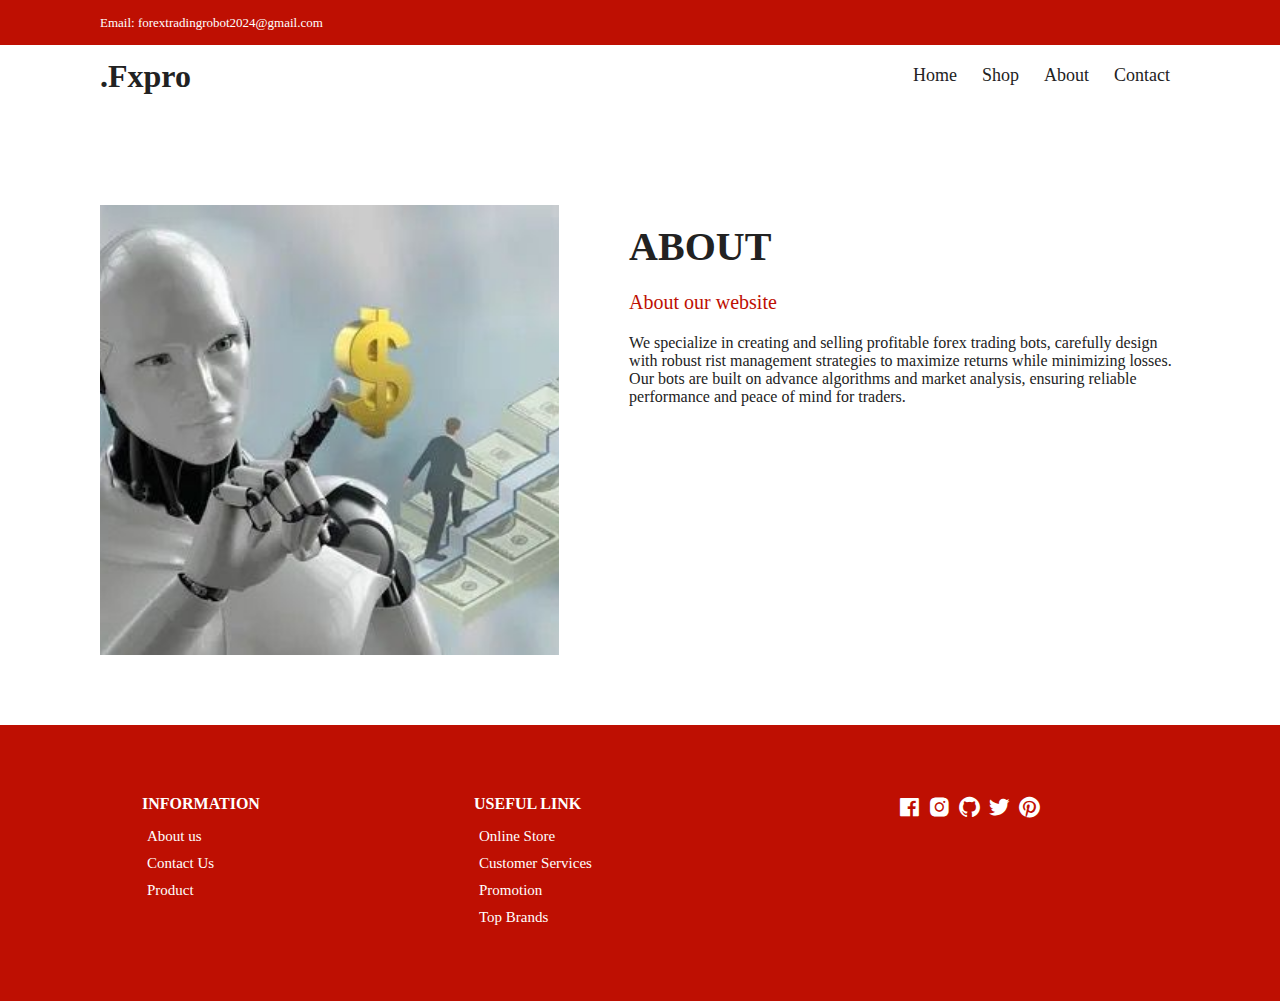
<file: About.html>
<!DOCTYPE html>
<html lang="en">
  <head>
    <meta charset="UTF-8" />
    <meta name="viewport" content="width=device-width, initial-scale=1.0" />
    <!-- Box icons -->
    <link
      rel="stylesheet"
      href="https://cdn.jsdelivr.net/npm/boxicons@latest/css/boxicons.min.css"
    />
    <!-- Custom StyleSheet -->
    <link rel="stylesheet" href="./css/styles.css" />
    <title>SPEED GOLD BOT</title>
  </head>

  <body>
    <!-- Navigation -->
    <div class="top-nav">
      <div class="container d-flex">
        <p>Email: forextradingrobot2024@gmail.com</p>
       
      </div>
    </div>
    <div class="navigation">
      <div class="nav-center container d-flex">
        <a href="index.html" class="logo"><h1>.Fxpro</h1></a>

        <ul class="nav-list d-flex">
          <li class="nav-item">
            <a href="index.html" class="nav-link">Home</a>
          </li>
          <li class="nav-item">
            <a href="product.html" class="nav-link">Shop</a>
          </li>
          <li class="nav-item">
            <a href="About.html" class="nav-link">About</a>
          </li>
          <li class="nav-item">
            <a href="contact.html" class="nav-link">Contact</a>
          </li>
        
        </ul>

        

        <div class="hamburger">
          <i class="bx bx-menu-alt-left"></i>
        </div>
      </div>
    </div>

    <!-- Product Details -->
    <section class="section product-detail">
      <div class="details container">
        <div class="left image-container">
          <div class="main">
            <img src="./images/you7.JPG" id="zoom" alt="" />
          </div>
        </div>
        <div class="right">
          <span></span>
          <h1>ABOUT</h1>
          <div class="price">About our website</div>
          
            
          
          
          
          <p>
            We specialize in creating and selling profitable forex trading bots, carefully design with robust
            rist management strategies to maximize returns while minimizing losses. Our bots are built on advance algorithms 
            and market analysis, ensuring reliable performance and peace of mind for traders.
          </p>
        </div>
      </div>
    </section>

         
          
        
    <!-- Footer -->
    <footer class="footer">
      <div class="row">
        <div class="col d-flex">
          <h4>INFORMATION</h4>
          <a href="About.html">About us</a>
          <a href="contact.html">Contact Us</a>
         
          <a href="product.html">Product</a>
        </div>
        <div class="col d-flex">
          <h4>USEFUL LINK</h4>
          <a href="index.html">Online Store</a>
          <a href="contact.html">Customer Services</a>
          <a href="product.html">Promotion</a>
          <a href="product.html">Top Brands</a>
        </div>
        <div class="col d-flex">
          <span><i class="bx bxl-facebook-square"></i></span>
          <span><i class="bx bxl-instagram-alt"></i></span>
          <span><i class="bx bxl-github"></i></span>
          <span><i class="bx bxl-twitter"></i></span>
          <span><i class="bx bxl-pinterest"></i></span>
        </div>
      </div>
    </footer>
    <!-- Custom Script -->
    <script src="./js/index.js"></script>
    <script
      src="https://code.jquery.com/jquery-3.4.0.min.js"
      integrity="sha384-JUMjoW8OzDJw4oFpWIB2Bu/c6768ObEthBMVSiIx4ruBIEdyNSUQAjJNFqT5pnJ6"
      crossorigin="anonymous"
    ></script>
    <script src="./js/zoomsl.min.js"></script>
    <script>
      $(function () {
        console.log("hello");
        $("#zoom").imagezoomsl({
          zoomrange: [4, 4],
        });
      });
    </script>
  </body>
</html>
</file>
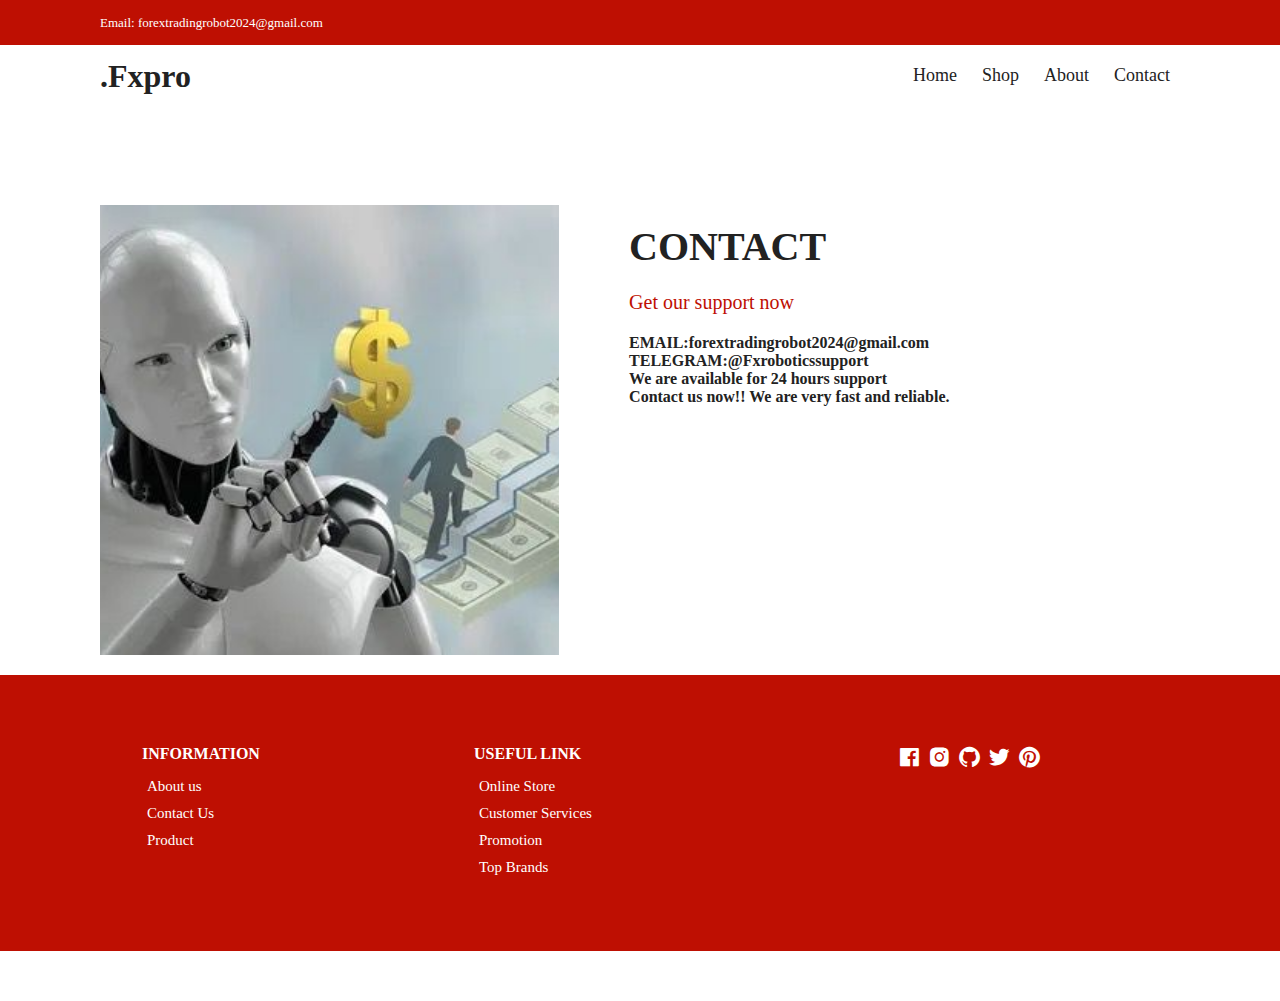
<file: contact.html>
<!DOCTYPE html>
<html lang="en">
  <head>
    <meta charset="UTF-8" />
    <meta name="viewport" content="width=device-width, initial-scale=1.0" />
    <!-- Box icons -->
    <link
      rel="stylesheet"
      href="https://cdn.jsdelivr.net/npm/boxicons@latest/css/boxicons.min.css"
    />
    <!-- Custom StyleSheet -->
    <link rel="stylesheet" href="./css/styles.css" />
    <title>SPEED GOLD BOT</title>
  </head>

  <body>
    <!-- Navigation -->
    <div class="top-nav">
      <div class="container d-flex">
        <p>Email: forextradingrobot2024@gmail.com</p>
       
      </div>
    </div>
    <div class="navigation">
      <div class="nav-center container d-flex">
        <a href="index.html" class="logo"><h1>.Fxpro</h1></a>

        <ul class="nav-list d-flex">
          <li class="nav-item">
            <a href="index.html" class="nav-link">Home</a>
          </li>
          <li class="nav-item">
            <a href="product.html" class="nav-link">Shop</a>
          </li>
          <li class="nav-item">
            <a href="About.html" class="nav-link">About</a>
          </li>
          <li class="nav-item">
            <a href="contact.html" class="nav-link">Contact</a>
          </li>
        
        </ul>

        

        <div class="hamburger">
          <i class="bx bx-menu-alt-left"></i>
        </div>
      </div>
    </div>

    <!-- Product Details -->
    <section class="section product-detail">
      <div class="details container">
        <div class="left image-container">
          <div class="main">
            <img src="./images/you7.JPG" id="zoom" alt="" />
          </div>
        </div>
        <div class="right">
          <span></span>
          <h1>CONTACT</h1>
          <div class="price">Get our support now</div>
        
          

            
          
          
          
    <h4>EMAIL:forextradingrobot2024@gmail.com</h4>
    <h4>TELEGRAM:@Fxroboticssupport</h4>
    <h4>We are available for 24 hours support</h4>
    <h4>Contact us now!! We are very fast and reliable.</h4><br>
        </div>
      </div>
    <section>

         
          
        
    <!-- Footer -->
    <footer class="footer">
      <div class="row">
        <div class="col d-flex">
          <h4>INFORMATION</h4>
          <a href="About.html">About us</a>
          <a href="contact.html">Contact Us</a>
        
          <a href="product.html">Product</a>
        </div>
        <div class="col d-flex">
          <h4>USEFUL LINK</h4>
          <a href="index.html">Online Store</a>
          <a href="contact.html">Customer Services</a>
          <a href="product.html">Promotion</a>
          <a href="index.html">Top Brands</a>
        </div>
        <div class="col d-flex">
          <span><i class="bx bxl-facebook-square"></i></span>
          <span><i class="bx bxl-instagram-alt"></i></span>
          <span><i class="bx bxl-github"></i></span>
          <span><i class="bx bxl-twitter"></i></span>
          <span><i class="bx bxl-pinterest"></i></span>
        </div>
      </div>
    </footer>
    <!-- Custom Script -->
    <script src="./js/index.js"></script>
    <script
      src="https://code.jquery.com/jquery-3.4.0.min.js"
      integrity="sha384-JUMjoW8OzDJw4oFpWIB2Bu/c6768ObEthBMVSiIx4ruBIEdyNSUQAjJNFqT5pnJ6"
      crossorigin="anonymous"
    ></script>
    <script src="./js/zoomsl.min.js"></script>
    <script>
      $(function () {
        console.log("hello");
        $("#zoom").imagezoomsl({
          zoomrange: [4, 4],
        });
      });
    </script>
  </body>
</html>
</file>
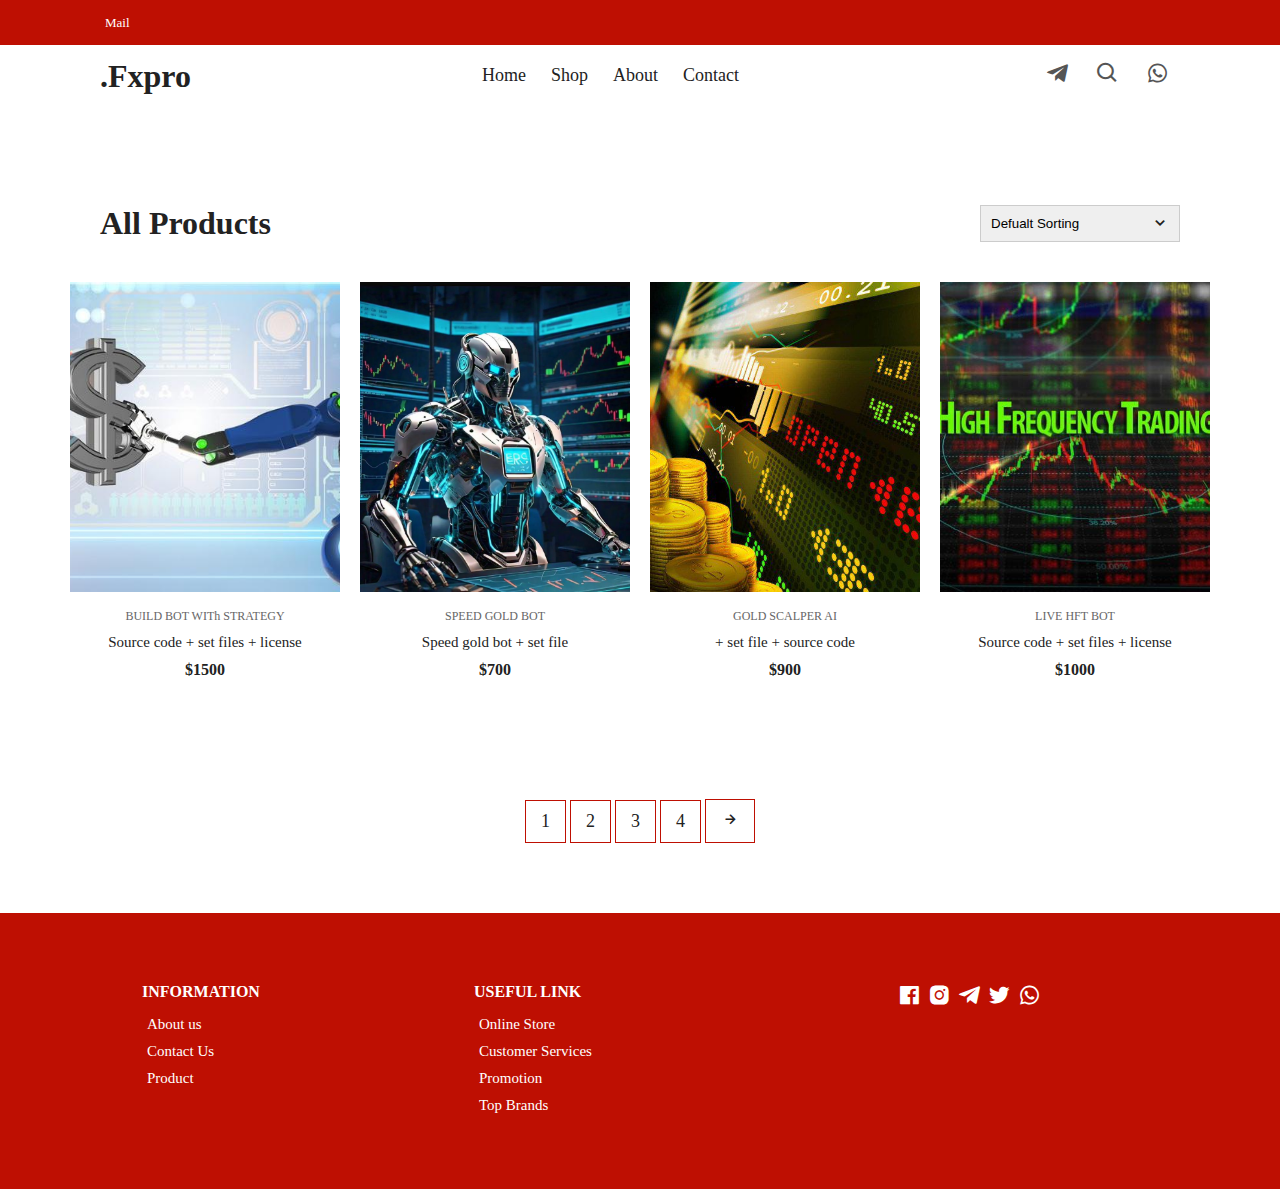
<file: product.html>
<!DOCTYPE html>
<html lang="en">
  <head>
    <meta charset="UTF-8" />
    <meta name="viewport" content="width=device-width, initial-scale=1.0" />
    <!-- Box icons -->
    <link
      rel="stylesheet"
      href="https://cdn.jsdelivr.net/npm/boxicons@latest/css/boxicons.min.css"
    />
    <!-- Custom StyleSheet -->
    <link rel="stylesheet" href="./css/styles.css" />
    <title>Shop</title>
  </head>

  <body>
    <!-- Navigation -->
    <div class="top-nav">
      <div class="container d-flex">
        
        <ul class="d-flex">
         
          <li><a href="https://forextradingrobot2024@gmail.com">Mail</a></li>
        </ul>
      </div>
    </div>
    <div class="navigation">
      <div class="nav-center container d-flex">
        <a href="index.html" class="logo"><h1>.Fxpro</h1></a>

        <ul class="nav-list d-flex">
          <li class="nav-item">
            <a href="/" class="nav-link">Home</a>
          </li>
          <li class="nav-item">
            <a href="product.html" class="nav-link">Shop</a>
          </li>
         
          <li class="nav-item">
            <a href="About.html" class="nav-link">About</a>
          </li>
          <li class="nav-item">
            <a href="contact.html" class="nav-link">Contact</a>
          </li>
          <li class="icons d-flex">
            <a href="https://t.me/fxroboticssupport" class="icon">
              <i class="bx bxl-telegram"></i>
            </a>
            <div class="icon">
              <i class="bx bx-search"></i>
            </div>
            <div class="icon">
              <i class="bx bxl-whatsapp"></i>
             
            </div>
           
              
            </a>
          </li>
        </ul>

        <div class="icons d-flex">
          <a href="https://t.me/fxroboticssupport" class="icon">
            <i class="bx bxl-telegram"></i>
          </a>
          <div class="icon">
            <i class="bx bx-search"></i>
          </div>
          <div class="icon">
            <i class="bx bxl-whatsapp"></i>
            
          </div>
          
        </div>

        <div class="hamburger">
          <i class="bx bx-menu-alt-left"></i>
        </div>
      </div>
    </div>

    <!-- All Products -->
    <section class="section all-products" id="products">
      <div class="top container">
        <h1>All Products</h1>
        <form>
          <select>
            <option value="1">Defualt Sorting</option>
            <option value="2">Sort By Price</option>
            <option value="3">Sort By Popularity</option>
            <option value="4">Sort By Sale</option>
            <option value="5">Sort By Rating</option>
          </select>
          <span><i class="bx bx-chevron-down"></i></span>
        </form>
      </div>
      <div class="product-center container">
        <div class="product-item">
          <div class="overlay">
            <a href="productDetails.html" class="product-thumb">
              <img src="./images/you2.JPG" alt="" />
            </a>
            
          </div>
          <div class="product-info">
            <span>BUILD BOT WITh STRATEGY</span>
            <a href="productDetails3.html">Source code + set files + license</a>
            <h4>$1500</h4>
          </div>
         
        </div>
        <div class="product-item">
          <div class="overlay">
            <a href="" class="product-thumb">
              <img src="./images/you3.JPG" alt="" />
            </a>
            
          </div>
          <div class="product-info">
            <span>SPEED GOLD BOT</span>
            <a href="productDetails2.html">Speed gold bot + set file</a>
            <h4>$700</h4>
          </div>
          
        </div>
        <div class="product-item">
          <div class="overlay">
            <a href="" class="product-thumb">
              <img src="./images/you4.JPG" alt="" />
            </a>
            
          </div>
          <div class="product-info">
            <span>GOLD SCALPER AI</span>
            <a href="productDetails1.html">+ set file + source code</a>
            <h4>$900</h4>
          </div>
          
        </div>
        <div class="product-item">
          <div class="overlay">
            <a href="" class="product-thumb">
              <img src="./images/you5.JPG" alt="" />
            </a>
          </div>
          <div class="product-info">
            <span>LIVE HFT BOT</span>
            <a href="productDetails.html">Source code + set files + license</a>
            <h4>$1000</h4>
          </div>
          
        </div>
        
          
        
       
          
        </div>
      </div>
    </section>
    <section class="pagination">
      <div class="container">
        <span>1</span> <span>2</span> <span>3</span> <span>4</span>
        <span><i class="bx bx-right-arrow-alt"></i></span>
      </div>
    </section>
    <!-- Footer -->
    <footer class="footer">
      <div class="row">
        <div class="col d-flex">
          <h4>INFORMATION</h4>
          <a href="About.html">About us</a>
          <a href="contact.html">Contact Us</a>
          
          <a href="product.html">Product</a>
        </div>
        <div class="col d-flex">
          <h4>USEFUL LINK</h4>
          <a href="index.html">Online Store</a>
          <a href="contact.html">Customer Services</a>
          <a href="product.html">Promotion</a>
          <a href="index.html">Top Brands</a>
        </div>
        <div class="col d-flex">
          <span><i class='bx bxl-facebook-square'></i></span>
          <span><i class='bx bxl-instagram-alt' ></i></span>
          <span><i class='bx bxl-telegram' ></i></span>
          <span><i class='bx bxl-twitter' ></i></span>
          <span><i class='bx bxl-whatsapp' ></i></span>
        </div>
      </div>
    </footer>
    <!-- Custom Script -->
    <script src="./js/index.js"></script>
  </body>
</html>
</file>
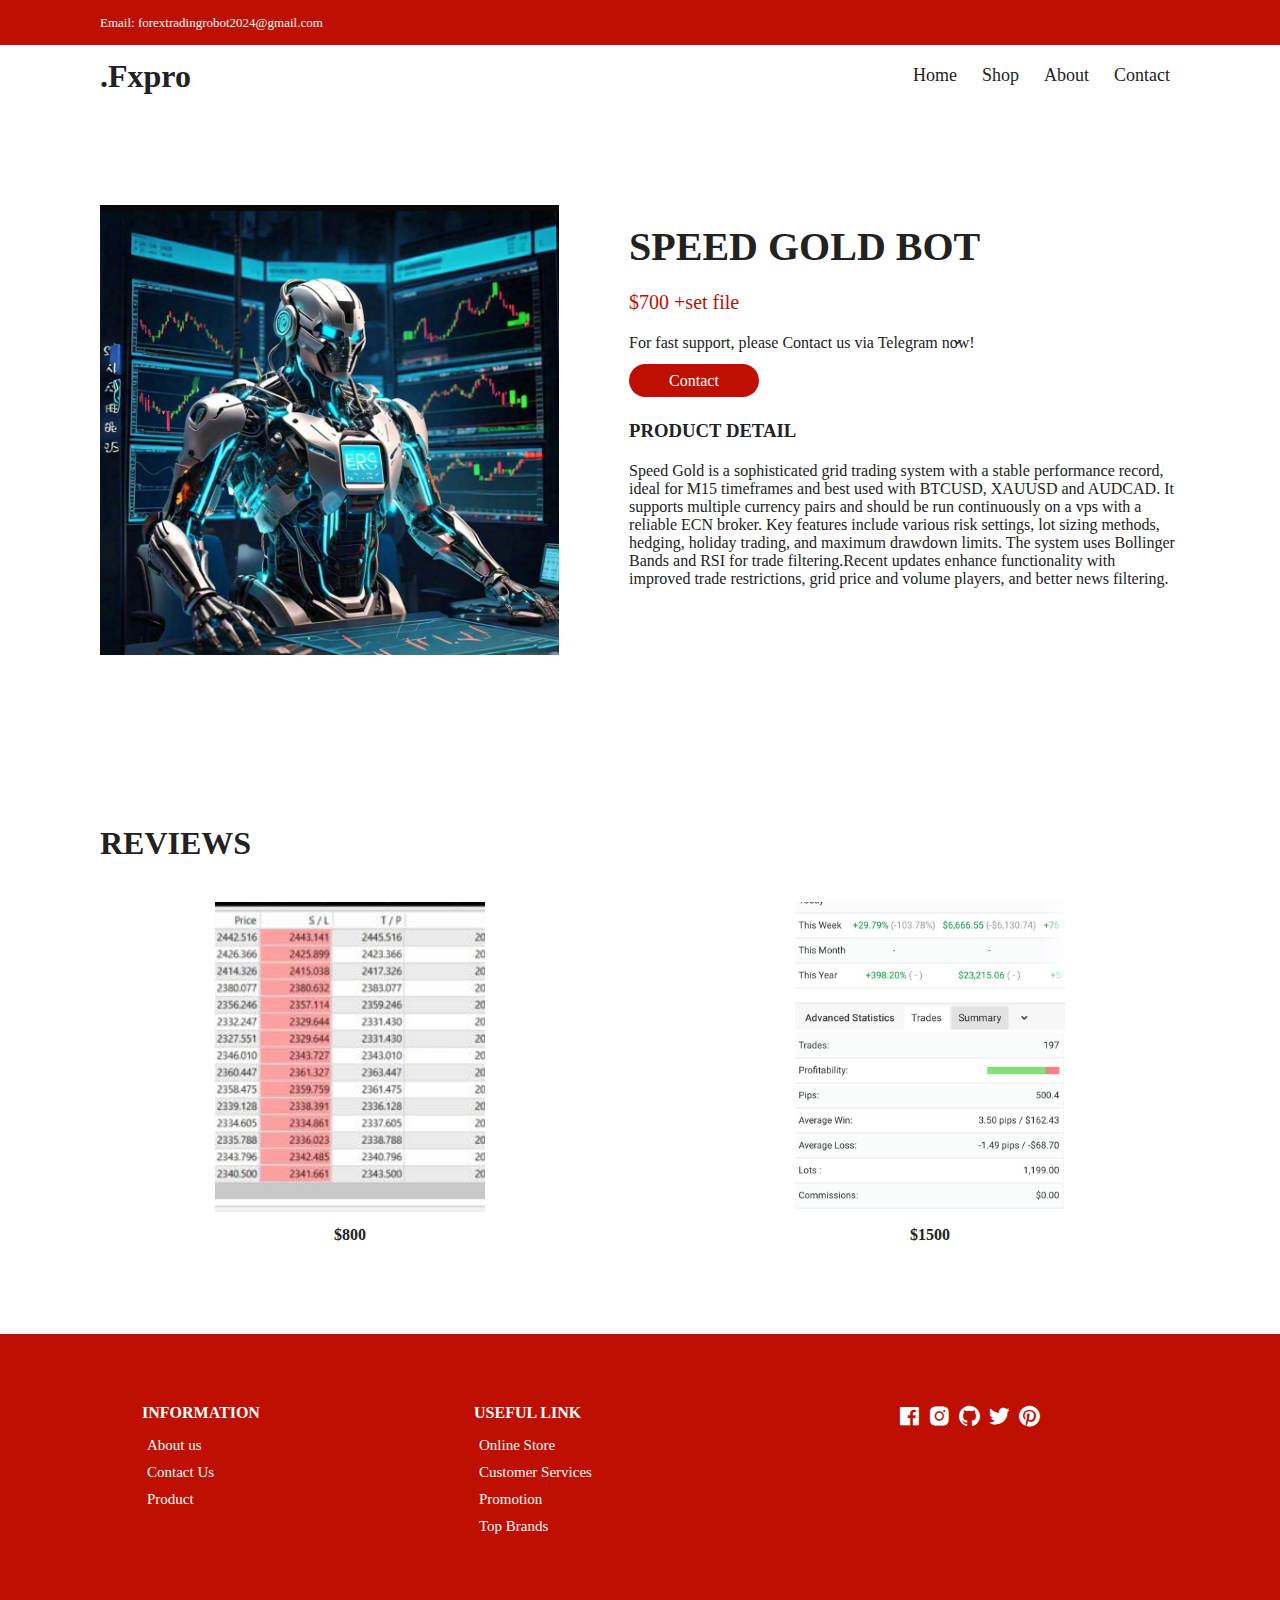
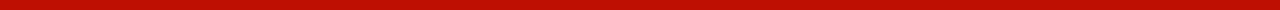
<file: productDetails.html>
<!DOCTYPE html>
<html lang="en">
  <head>
    <meta charset="UTF-8" />
    <meta name="viewport" content="width=device-width, initial-scale=1.0" />
    <!-- Box icons -->
    <link
      rel="stylesheet"
      href="https://cdn.jsdelivr.net/npm/boxicons@latest/css/boxicons.min.css"
    />
    <!-- Custom StyleSheet -->
    <link rel="stylesheet" href="./css/styles.css" />
    <title>SPEED GOLD BOT</title>
  </head>

  <body>
    <!-- Navigation -->
    <div class="top-nav">
      <div class="container d-flex">
        <p>Email: forextradingrobot2024@gmail.com</p>
       
      </div>
    </div>
    <div class="navigation">
      <div class="nav-center container d-flex">
        <a href="index.html" class="logo"><h1>.Fxpro</h1></a>

        <ul class="nav-list d-flex">
          <li class="nav-item">
            <a href="index.html" class="nav-link">Home</a>
          </li>
          <li class="nav-item">
            <a href="product.html" class="nav-link">Shop</a>
          </li>
          <li class="nav-item">
            <a href="About.html" class="nav-link">About</a>
          </li>
          <li class="nav-item">
            <a href="contact.html" class="nav-link">Contact</a>
          </li>
          
        </ul>

        

        <div class="hamburger">
          <i class="bx bx-menu-alt-left"></i>
        </div>
      </div>
    </div>

    <!-- Product Details -->
    <section class="section product-detail">
      <div class="details container">
        <div class="left image-container">
          <div class="main">
            <img src="./images/you3.JPG" id="zoom" alt="" />
          </div>
        </div>
        <div class="right">
          <span></span>
          <h1>SPEED GOLD BOT</h1>
          <div class="price">$700 +set file</div>
          <form>
            <div>
              <p> For fast support, please Contact us via Telegram now!</p>
              <span><i class="bx bx-chevron-down"></i></span>
            </div>
          </form>
          <form class="form">
            
            <a href="https://t.me/fxroboticssupport" class="addCart">Contact</a>
          </form>
          <h3>Product Detail</h3>
          <p>
            Speed Gold is a sophisticated grid trading system with a stable performance record,
            ideal for M15 timeframes and best used with BTCUSD, XAUUSD and AUDCAD. It supports multiple
            currency pairs and should be run continuously on a vps with a reliable ECN broker.
            Key features include various risk settings, lot sizing methods, hedging, holiday trading, and maximum
            drawdown limits. The system uses Bollinger Bands and RSI for trade filtering.Recent updates enhance
            functionality with improved trade restrictions, grid price and volume players, and better news filtering.
          </p>
        </div>
      </div>
    </section>

    <!-- Related -->
    <section class="section featured">
      <div class="top container">
        <h1>REVIEWS</h1>
      
      </div>
      <div class="product-center container">
        <div class="product-item">
          <div class="overlay">
            <a href="" class="product-thumb">
              <img src="./images/you11.JPG" alt="" />
            </a>
          </div>
          <div class="product-info">
             
            <h4>$800</h4>
          </div>
          
        </div>
        <div class="product-item">
          <div class="overlay">
            <a href="" class="product-thumb">
              <img src="./images/you12.JPG" alt="" />
            </a>
            
          </div>
          <div class="product-info">
          
            <h4>$1500</h4>
          </div>
         
        </div>
        
          
        </div>
        
        
          
        </div>
      </div>
    </section>
    <!-- Footer -->
    <footer class="footer">
      <div class="row">
        <div class="col d-flex">
          <h4>INFORMATION</h4>
          <a href="About.html">About us</a>
          <a href="contact.html">Contact Us</a>
          
          <a href="product.html">Product</a>
        </div>
        <div class="col d-flex">
          <h4>USEFUL LINK</h4>
          <a href="index.html">Online Store</a>
          <a href="contact.html">Customer Services</a>
          <a href="product.html">Promotion</a>
          <a href="index.html">Top Brands</a>
        </div>
        <div class="col d-flex">
          <span><i class="bx bxl-facebook-square"></i></span>
          <span><i class="bx bxl-instagram-alt"></i></span>
          <span><i class="bx bxl-github"></i></span>
          <span><i class="bx bxl-twitter"></i></span>
          <span><i class="bx bxl-pinterest"></i></span>
        </div>
      </div>
    </footer>
    <!-- Custom Script -->
    <script src="./js/index.js"></script>
    <script
      src="https://code.jquery.com/jquery-3.4.0.min.js"
      integrity="sha384-JUMjoW8OzDJw4oFpWIB2Bu/c6768ObEthBMVSiIx4ruBIEdyNSUQAjJNFqT5pnJ6"
      crossorigin="anonymous"
    ></script>
    <script src="./js/zoomsl.min.js"></script>
    <script>
      $(function () {
        console.log("hello");
        $("#zoom").imagezoomsl({
          zoomrange: [4, 4],
        });
      });
    </script>
  </body>
</html>
</file>
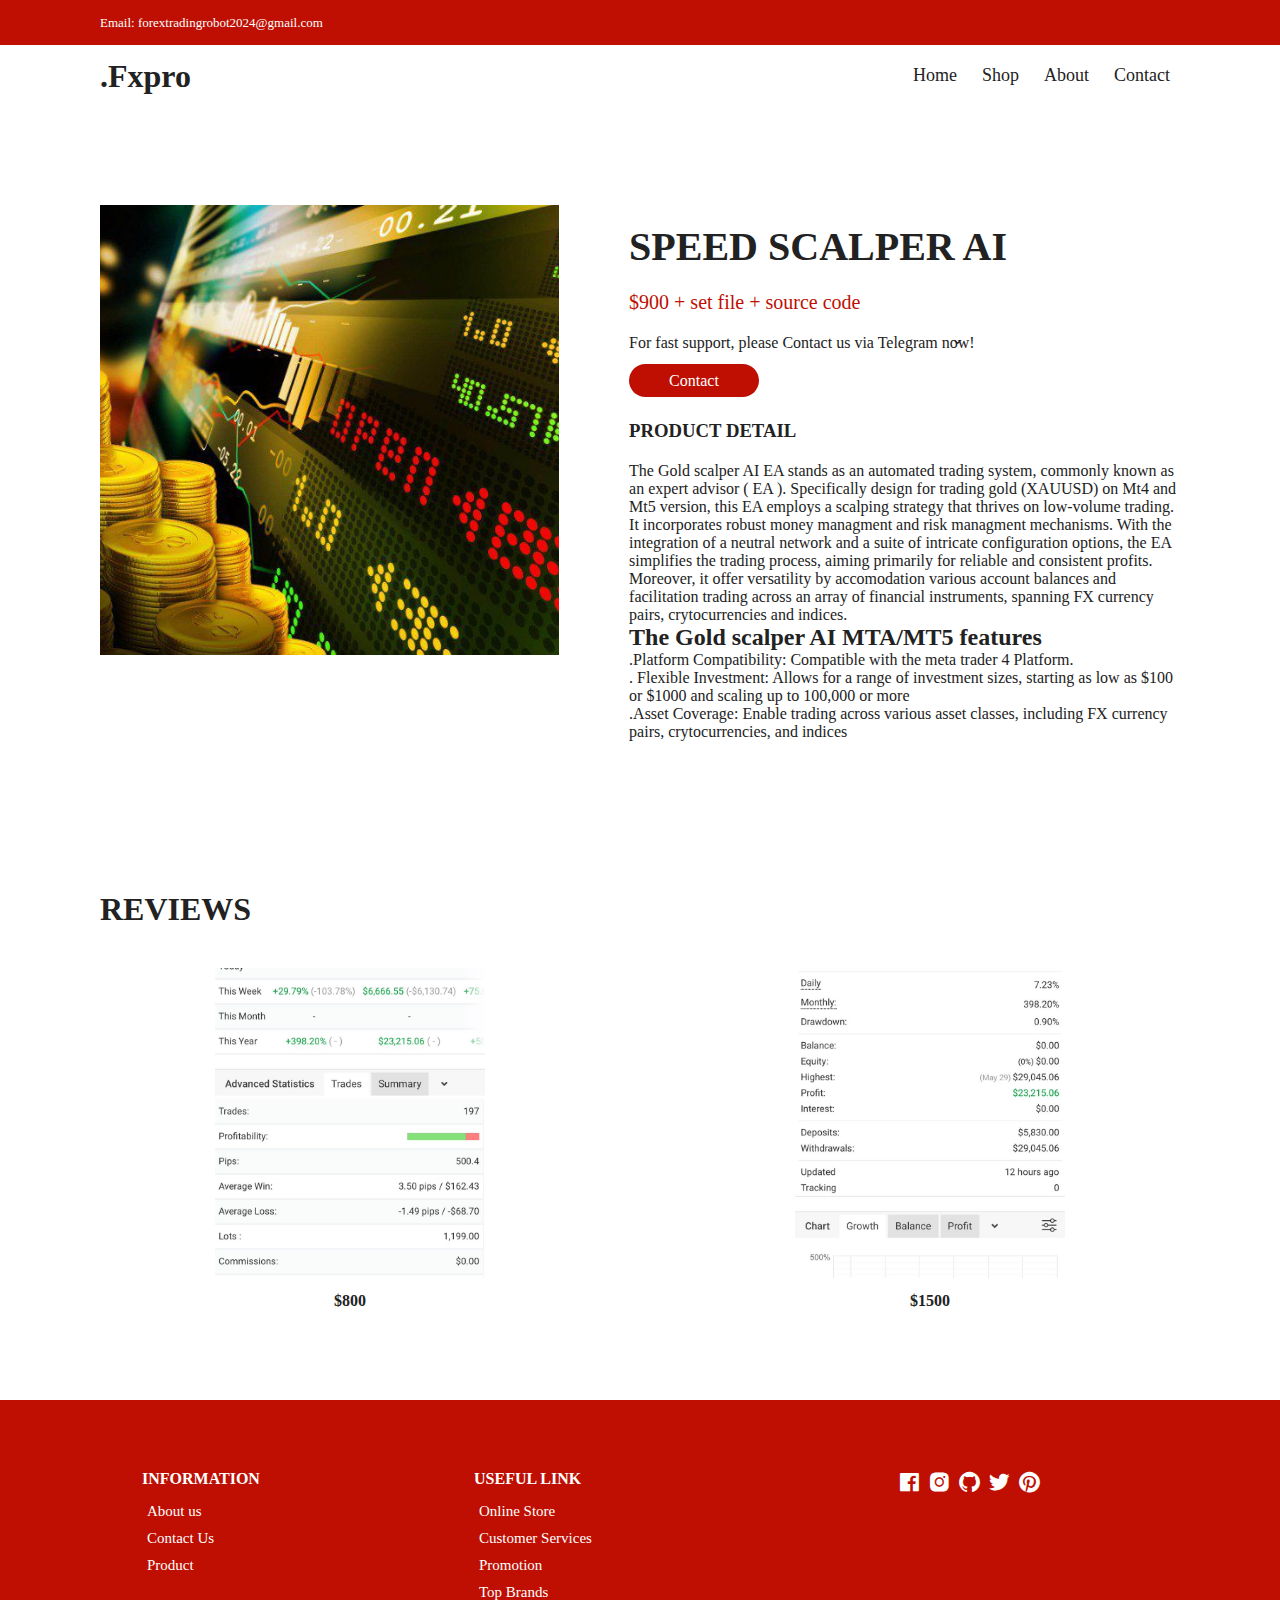
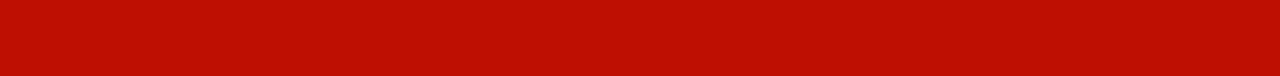
<file: productDetails1.html>
<!DOCTYPE html>
<html lang="en">
  <head>
    <meta charset="UTF-8" />
    <meta name="viewport" content="width=device-width, initial-scale=1.0" />
    <!-- Box icons -->
    <link
      rel="stylesheet"
      href="https://cdn.jsdelivr.net/npm/boxicons@latest/css/boxicons.min.css"
    />
    <!-- Custom StyleSheet -->
    <link rel="stylesheet" href="./css/styles.css" />
    <title>SPEED GOLD BOT</title>
  </head>

  <body>
    <!-- Navigation -->
    <div class="top-nav">
      <div class="container d-flex">
        <p>Email: forextradingrobot2024@gmail.com</p>
       
      </div>
    </div>
    <div class="navigation">
      <div class="nav-center container d-flex">
        <a href="index.html" class="logo"><h1>.Fxpro</h1></a>

        <ul class="nav-list d-flex">
          <li class="nav-item">
            <a href="index.html" class="nav-link">Home</a>
          </li>
          <li class="nav-item">
            <a href="product.html" class="nav-link">Shop</a>
          </li>
          <li class="nav-item">
            <a href="About.html" class="nav-link">About</a>
          </li>
          <li class="nav-item">
            <a href="contact.html" class="nav-link">Contact</a>
          </li>
          
        </ul>

        

        <div class="hamburger">
          <i class="bx bx-menu-alt-left"></i>
        </div>
      </div>
    </div>

    <!-- Product Details -->
    <section class="section product-detail">
      <div class="details container">
        <div class="left image-container">
          <div class="main">
            <img src="./images/you4.JPG" id="zoom" alt="" />
          </div>
        </div>
        <div class="right">
          <span></span>
          <h1>SPEED SCALPER AI</h1>
          <div class="price">$900 + set file + source code</div>
          <form>
            <div>
              <p> For fast support, please Contact us via Telegram now!</p>
              <span><i class="bx bx-chevron-down"></i></span>
            </div>
          </form>
          <form class="form">
            
            <a href="https://t.me/fxroboticssupport" class="addCart">Contact</a>
          </form>
          <h3>Product Detail</h3>
          <p>
            The Gold scalper AI EA stands as an automated trading system, commonly known as an expert advisor ( EA ).
            Specifically design for trading gold (XAUUSD) on Mt4 and Mt5 version, this EA employs a scalping strategy
            that thrives on low-volume trading. It incorporates robust money managment and risk managment mechanisms. With 
            the integration of a neutral network and a suite of intricate configuration options, the EA simplifies the 
            trading process, aiming primarily for reliable and consistent profits. Moreover, it offer versatility by accomodation
            various account balances and facilitation trading across an array of financial instruments, spanning FX currency pairs, crytocurrencies and indices.
          </p>
          <h2> The Gold scalper AI MTA/MT5 features</h2>
          <p>.Platform Compatibility: Compatible with the meta trader 4 Platform.</p>
          <p>. Flexible Investment: Allows for a range of investment sizes, starting as low as $100 or $1000 and scaling up to 100,000 or more</p>
          <p>.Asset Coverage: Enable trading across various asset classes, including FX currency pairs, crytocurrencies, and indices</p>
        </div>
      </div>
    </section>

    <!-- Related -->
    <section class="section featured">
      <div class="top container">
        <h1>REVIEWS</h1>
      
      </div>
      <div class="product-center container">
        <div class="product-item">
          <div class="overlay">
            <a href="" class="product-thumb">
              <img src="./images/you12.JPG" alt="" />
            </a>
          </div>
          <div class="product-info">
             
            <h4>$800</h4>
          </div>
          
        </div>
        <div class="product-item">
          <div class="overlay">
            <a href="" class="product-thumb">
              <img src="./images/you6.JPG" alt="" />
            </a>
            
          </div>
          <div class="product-info">
          
            <h4>$1500</h4>
          </div>
         
        </div>
        
          
        </div>
        
        
          
        </div>
      </div>
    </section>
    <!-- Footer -->
    <footer class="footer">
      <div class="row">
        <div class="col d-flex">
          <h4>INFORMATION</h4>
          <a href="About.html">About us</a>
          <a href="contact.html">Contact Us</a>
          
          <a href="product.html">Product</a>
        </div>
        <div class="col d-flex">
          <h4>USEFUL LINK</h4>
          <a href="index.html">Online Store</a>
          <a href="contact.html">Customer Services</a>
          <a href="product.html">Promotion</a>
          <a href="index.html">Top Brands</a>
        </div>
        <div class="col d-flex">
          <span><i class="bx bxl-facebook-square"></i></span>
          <span><i class="bx bxl-instagram-alt"></i></span>
          <span><i class="bx bxl-github"></i></span>
          <span><i class="bx bxl-twitter"></i></span>
          <span><i class="bx bxl-pinterest"></i></span>
        </div>
      </div>
    </footer>
    <!-- Custom Script -->
    <script src="./js/index.js"></script>
    <script
      src="https://code.jquery.com/jquery-3.4.0.min.js"
      integrity="sha384-JUMjoW8OzDJw4oFpWIB2Bu/c6768ObEthBMVSiIx4ruBIEdyNSUQAjJNFqT5pnJ6"
      crossorigin="anonymous"
    ></script>
    <script src="./js/zoomsl.min.js"></script>
    <script>
      $(function () {
        console.log("hello");
        $("#zoom").imagezoomsl({
          zoomrange: [4, 4],
        });
      });
    </script>
  </body>
</html>
</file>
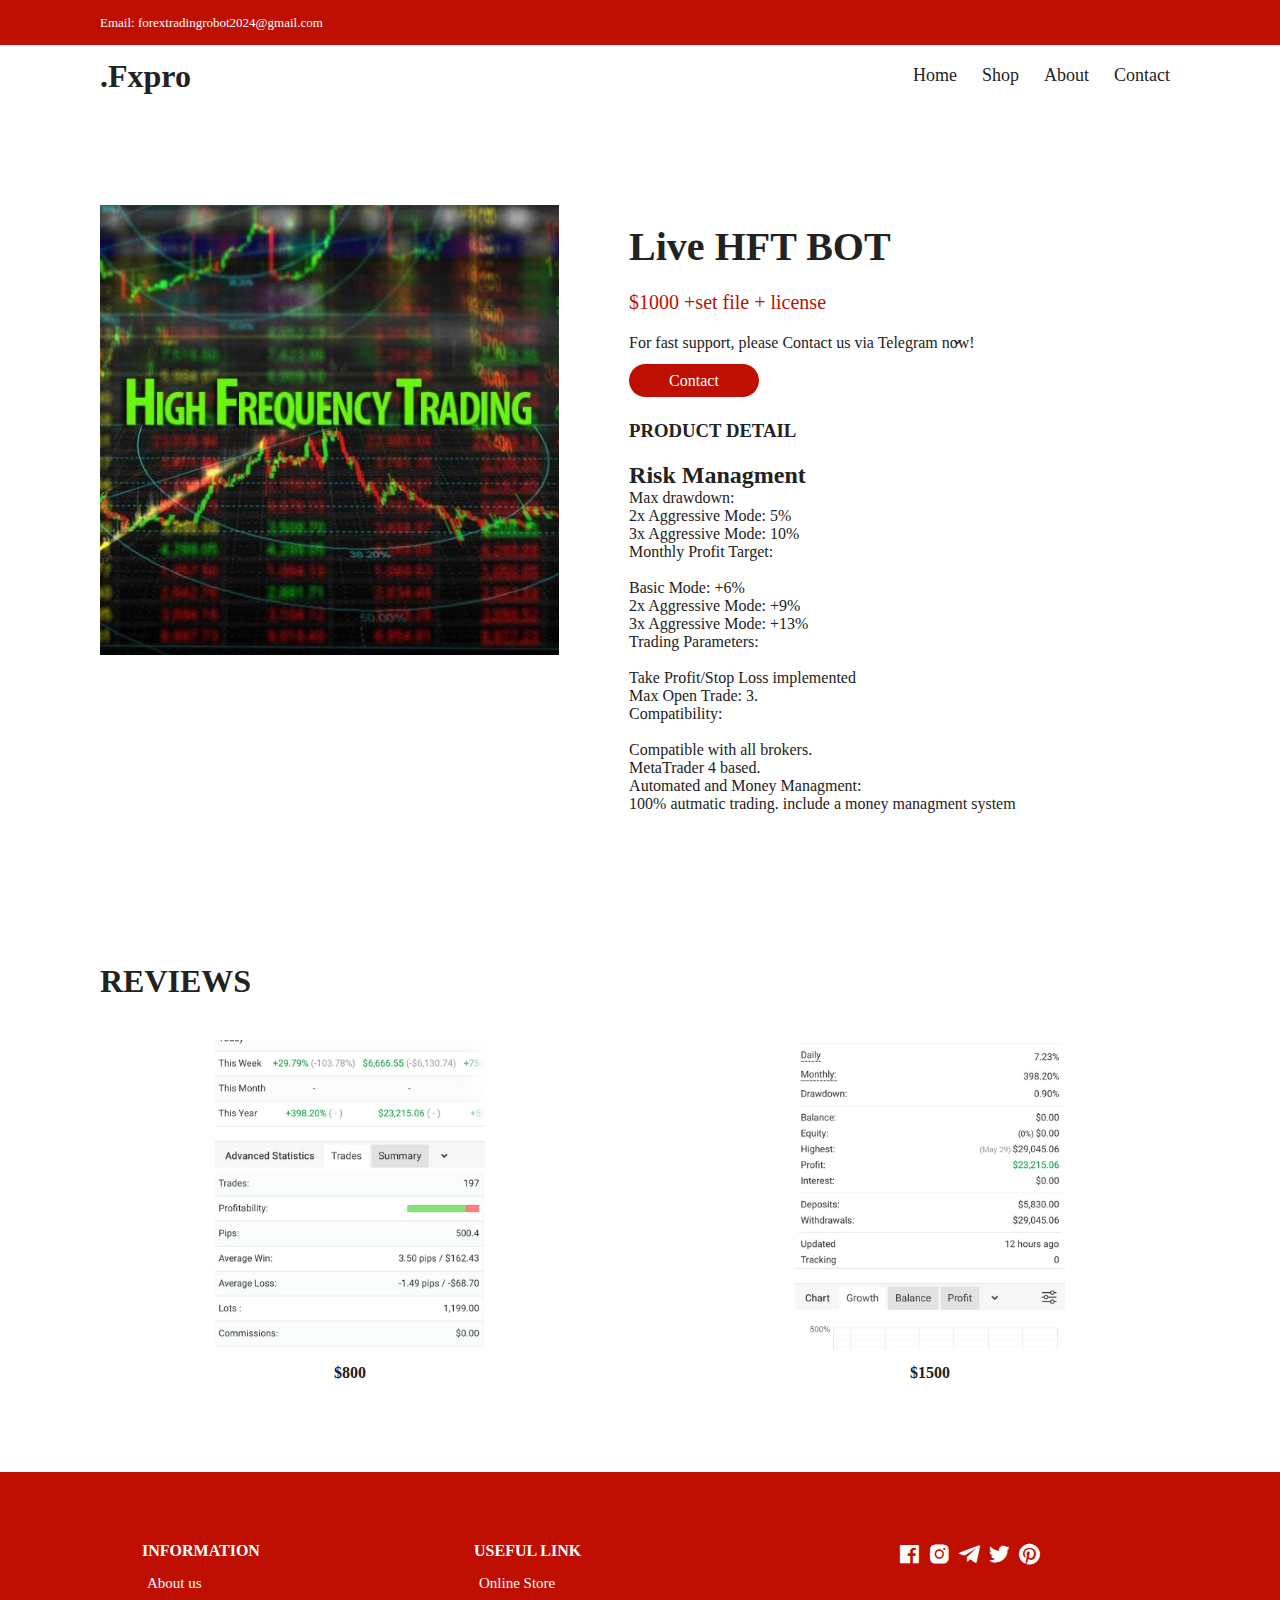
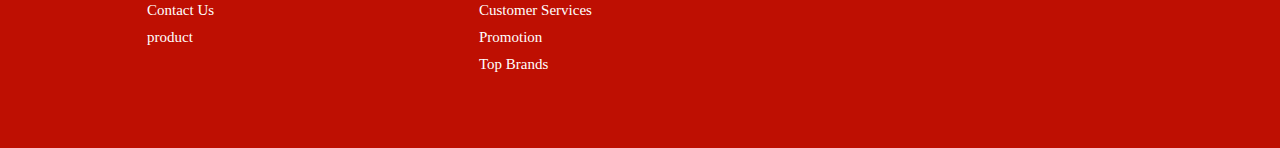
<file: productDetails2.html>
<!DOCTYPE html>
<html lang="en">
  <head>
    <meta charset="UTF-8" />
    <meta name="viewport" content="width=device-width, initial-scale=1.0" />
    <!-- Box icons -->
    <link
      rel="stylesheet"
      href="https://cdn.jsdelivr.net/npm/boxicons@latest/css/boxicons.min.css"
    />
    <!-- Custom StyleSheet -->
    <link rel="stylesheet" href="./css/styles.css" />
    <title>SPEED GOLD BOT</title>
  </head>

  <body>
    <!-- Navigation -->
    <div class="top-nav">
      <div class="container d-flex">
        <p>Email: forextradingrobot2024@gmail.com</p>
       
      </div>
    </div>
    <div class="navigation">
      <div class="nav-center container d-flex">
        <a href="index.html" class="logo"><h1>.Fxpro</h1></a>

        <ul class="nav-list d-flex">
          <li class="nav-item">
            <a href="index.html" class="nav-link">Home</a>
          </li>
          <li class="nav-item">
            <a href="product.html" class="nav-link">Shop</a>
          </li>
          <li class="nav-item">
            <a href="About.html" class="nav-link">About</a>
          </li>
          <li class="nav-item">
            <a href="contact.html" class="nav-link">Contact</a>
          </li>
          
        </ul>

        

        <div class="hamburger">
          <i class="bx bx-menu-alt-left"></i>
        </div>
      </div>
    </div>

    <!-- Product Details -->
    <section class="section product-detail">
      <div class="details container">
        <div class="left image-container">
          <div class="main">
            <img src="./images/you5.JPG" id="zoom" alt="" />
          </div>
        </div>
        <div class="right">
          <span></span>
          <h1>Live HFT BOT</h1>
          <div class="price">$1000 +set file + license</div>
          <form>
            <div>
              <p> For fast support, please Contact us via Telegram now!</p>
              <span><i class="bx bx-chevron-down"></i></span>
            </div>
          </form>
          <form class="form">
            
            <a href="https://t.me/fxroboticssupport" class="addCart">Contact</a>
          </form>
          <h3>Product Detail</h3>
          <p>
            <h2>Risk Managment</h2>
            <p>Max drawdown:</p>
            <p>2x Aggressive Mode: 5%</p>
            <p>3x Aggressive Mode: 10%</p>
            <p>Monthly Profit Target:</p><br>
            <p>Basic Mode: +6%</p>
            <p>2x Aggressive Mode: +9%</p>
            <p>3x Aggressive Mode: +13%</p>
            <p>Trading Parameters:</p><br>
            <p>Take Profit/Stop Loss implemented</p>
            <p>Max Open Trade: 3.</p>
            <p>Compatibility:</p><br>
            <p>Compatible with all brokers.</p>
            <p>MetaTrader 4 based.</p>
            <p>Automated and Money Managment:</p>
            <p>100% autmatic trading. include a money managment system</p>
            
          </p>
        </div>
      </div>
    </section>

    <!-- Related -->
    <section class="section featured">
      <div class="top container">
        <h1>REVIEWS</h1>
      
      </div>
      <div class="product-center container">
        <div class="product-item">
          <div class="overlay">
            <a href="" class="product-thumb">
              <img src="./images/you12.JPG" alt="" />
            </a>
          </div>
          <div class="product-info">
             
            <h4>$800</h4>
          </div>
          
        </div>
        <div class="product-item">
          <div class="overlay">
            <a href="" class="product-thumb">
              <img src="./images/you6.JPG" alt="" />
            </a>
            
          </div>
          <div class="product-info">
          
            <h4>$1500</h4>
          </div>
         
        </div>
        
          
        </div>
        
        
          
        </div>
      </div>
    </section>
    <!-- Footer -->
    <footer class="footer">
      <div class="row">
        <div class="col d-flex">
          <h4>INFORMATION</h4>
          <a href="About.html">About us</a>
          <a href="contact.html">Contact Us</a>
          
          <a href="product.html">product</a>
        </div>
        <div class="col d-flex">
          <h4>USEFUL LINK</h4>
          <a href="index.html">Online Store</a>
          <a href="contact.html">Customer Services</a>
          <a href="product.html">Promotion</a>
          <a href="index.html">Top Brands</a>
        </div>
        <div class="col d-flex">
          <span><i class="bx bxl-facebook-square"></i></span>
          <span><i class="bx bxl-instagram-alt"></i></span>
          <span><i class="bx bxl-telegram"></i></span>
          <span><i class="bx bxl-twitter"></i></span>
          <span><i class="bx bxl-pinterest"></i></span>
        </div>
      </div>
    </footer>
    <!-- Custom Script -->
    <script src="./js/index.js"></script>
    <script
      src="https://code.jquery.com/jquery-3.4.0.min.js"
      integrity="sha384-JUMjoW8OzDJw4oFpWIB2Bu/c6768ObEthBMVSiIx4ruBIEdyNSUQAjJNFqT5pnJ6"
      crossorigin="anonymous"
    ></script>
    <script src="./js/zoomsl.min.js"></script>
    <script>
      $(function () {
        console.log("hello");
        $("#zoom").imagezoomsl({
          zoomrange: [4, 4],
        });
      });
    </script>
  </body>
</html>
</file>
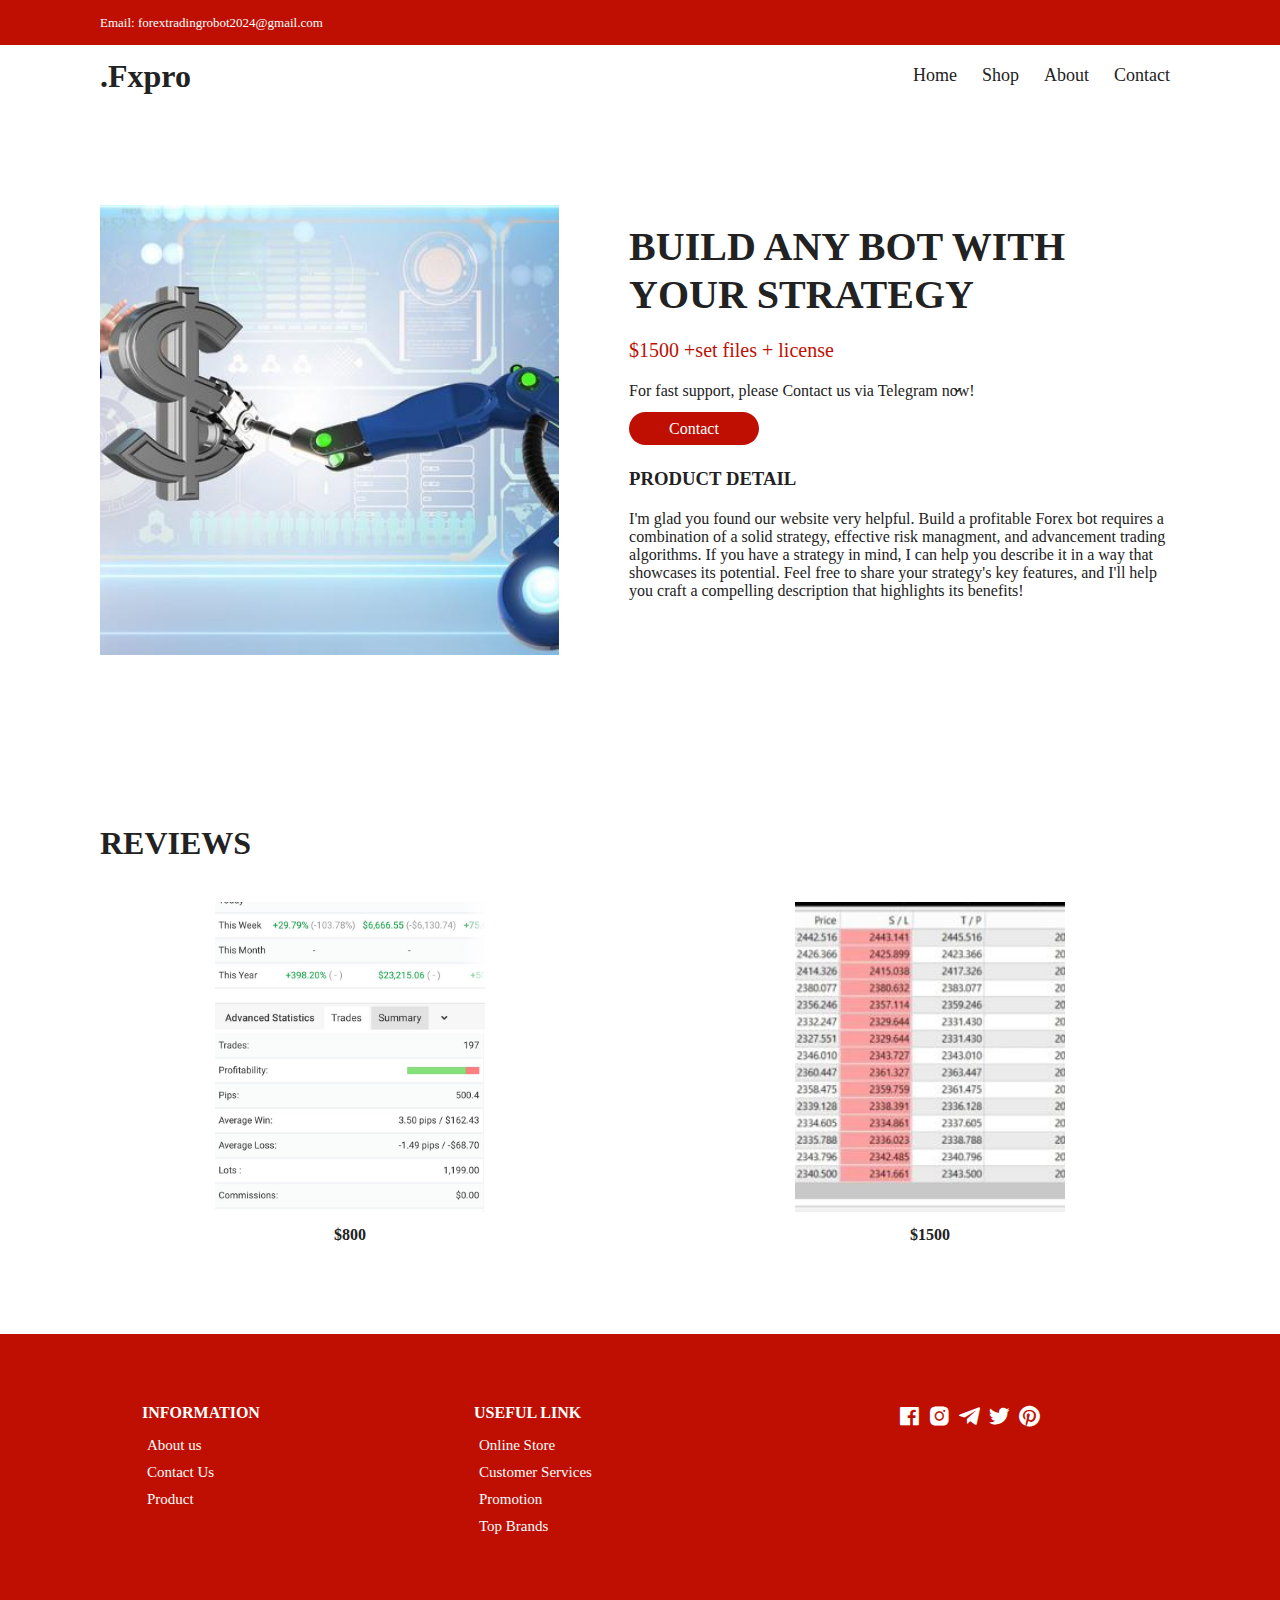
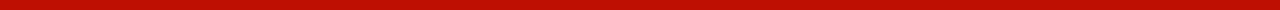
<file: productDetails3.html>
<!DOCTYPE html>
<html lang="en">
  <head>
    <meta charset="UTF-8" />
    <meta name="viewport" content="width=device-width, initial-scale=1.0" />
    <!-- Box icons -->
    <link
      rel="stylesheet"
      href="https://cdn.jsdelivr.net/npm/boxicons@latest/css/boxicons.min.css"
    />
    <!-- Custom StyleSheet -->
    <link rel="stylesheet" href="./css/styles.css" />
    <title>SPEED GOLD BOT</title>
  </head>

  <body>
    <!-- Navigation -->
    <div class="top-nav">
      <div class="container d-flex">
        <p>Email: forextradingrobot2024@gmail.com</p>
       
      </div>
    </div>
    <div class="navigation">
      <div class="nav-center container d-flex">
        <a href="index.html" class="logo"><h1>.Fxpro</h1></a>

        <ul class="nav-list d-flex">
          <li class="nav-item">
            <a href="index.html" class="nav-link">Home</a>
          </li>
          <li class="nav-item">
            <a href="product.html" class="nav-link">Shop</a>
          </li>
          <li class="nav-item">
            <a href="About.html" class="nav-link">About</a>
          </li>
          <li class="nav-item">
            <a href="contact.html" class="nav-link">Contact</a>
          </li>
          
        </ul>

        

        <div class="hamburger">
          <i class="bx bx-menu-alt-left"></i>
        </div>
      </div>
    </div>

    <!-- Product Details -->
    <section class="section product-detail">
      <div class="details container">
        <div class="left image-container">
          <div class="main">
            <img src="./images/you2.JPG" id="zoom" alt="" />
          </div>
        </div>
        <div class="right">
          <span></span>
          <h1>BUILD ANY BOT WITH YOUR STRATEGY</h1>
          <div class="price">$1500 +set files + license</div>
          <form>
            <div>
              <p> For fast support, please Contact us via Telegram now!</p>
              <span><i class="bx bx-chevron-down"></i></span>
            </div>
          </form>
          <form class="form">
            
            <a href="https://t.me/fxroboticssupport" class="addCart">Contact</a>
          </form>
          <h3>Product Detail</h3>
          <p>
            I'm glad you found our website very helpful. Build a profitable Forex bot requires a combination of a solid strategy,
            effective risk managment, and advancement trading algorithms. If you have a strategy in mind, I can help you 
            describe it in a way that showcases its potential. Feel free to share your strategy's key features, and I'll help you craft a compelling description that highlights its benefits!
          </p>
        </div>
      </div>
    </section>

    <!-- Related -->
    <section class="section featured">
      <div class="top container">
        <h1>REVIEWS</h1>
      
      </div>
      <div class="product-center container">
        <div class="product-item">
          <div class="overlay">
            <a href="" class="product-thumb">
              <img src="./images/you12.JPG" alt="" />
            </a>
          </div>
          <div class="product-info">
             
            <h4>$800</h4>
          </div>
          
        </div>
        <div class="product-item">
          <div class="overlay">
            <a href="" class="product-thumb">
              <img src="./images/you11.JPG" alt="" />
            </a>
            
          </div>
          <div class="product-info">
          
            <h4>$1500</h4>
          </div>
         
        </div>
        
          
        </div>
        
        
          
        </div>
      </div>
    </section>
    <!-- Footer -->
    <footer class="footer">
      <div class="row">
        <div class="col d-flex">
          <h4>INFORMATION</h4>
          <a href="About.html">About us</a>
          <a href="contact.html">Contact Us</a>
        
          <a href="product.html">Product</a>
        </div>
        <div class="col d-flex">
          <h4>USEFUL LINK</h4>
          <a href="index.html">Online Store</a>
          <a href="contact.html">Customer Services</a>
          <a href="product.html">Promotion</a>
          <a href="index.html">Top Brands</a>
        </div>
        <div class="col d-flex">
          <span><i class="bx bxl-facebook-square"></i></span>
          <span><i class="bx bxl-instagram-alt"></i></span>
          <span><i class="bx bxl-telegram"></i></span>
          <span><i class="bx bxl-twitter"></i></span>
          <span><i class="bx bxl-pinterest"></i></span>
        </div>
      </div>
    </footer>
    <!-- Custom Script -->
    <script src="./js/index.js"></script>
    <script
      src="https://code.jquery.com/jquery-3.4.0.min.js"
      integrity="sha384-JUMjoW8OzDJw4oFpWIB2Bu/c6768ObEthBMVSiIx4ruBIEdyNSUQAjJNFqT5pnJ6"
      crossorigin="anonymous"
    ></script>
    <script src="./js/zoomsl.min.js"></script>
    <script>
      $(function () {
        console.log("hello");
        $("#zoom").imagezoomsl({
          zoomrange: [4, 4],
        });
      });
    </script>
  </body>
</html>
</file>
<file: css/styles.css>
/* Fonts */
@import url('https://fonts.googleapis.com/css2?family=Roboto:wght@100;300;400;500;700&display=swap');

/* Color Variables */
:root {
  --white: #fff;
  --black: #222;
  --green: #be0f02;
  --grey1: #f0f0f0;
  --grey2: #d3d6e9;
}

/* Basic Reset */
*,
*::before,
*::after {
  margin: 0;
  padding: 0;
  box-sizing: inherit;
}

html {
  box-sizing: border-box;
  font-size: 62.5%;
}

body {
  b
  font-family: 'Roboto', sans-serif;
  font-size: 1.6rem;
  background-color: var(--white);
  color: var(--black);
  font-weight: 400;
  font-style: normal;
}

a {
  text-decoration: none;
  color: var(--black);
}

li {
  list-style: none;
}

.container {
  max-width: 114rem;
  margin: 0 auto;
  padding: 0 3rem;
}

.d-flex {
  display: flex;
  align-items: center;
}

/* 
=================
Header
=================
*/

.header {
  position: relative;
  min-height: 100vh;
  overflow-x: hidden;
}

.top-nav {
  background-color: var(--green);
  font-size: 1.3rem;
  color: var(--white);
}

.top-nav div {
  justify-content: space-between;
  height: 4.5rem;
}

.top-nav a {
  color: var(--white);
  padding: 0 0.5rem;
}

/* 
=================
Navigation
=================
*/
.navigation {
  height: 6rem;
  line-height: 6rem;
}

.nav-center {
  justify-content: space-between;
}

.nav-list .icons {
  display: none;
}

.nav-center .nav-item:not(:last-child) {
  margin-right: 0.5rem;
}

.nav-center .nav-link {
  font-size: 1.8rem;
  padding: 1rem;
}

.nav-center .nav-link:hover {
  color: var(--green);
}

.nav-center .hamburger {
  display: none;
  font-size: 2.3rem;
  color: var(--black);
  cursor: pointer;
}

/* Icons */

.icon {
  cursor: pointer;
  font-size: 2.5rem;
  padding: 0 1rem;
  color: #555;
  position: relative;
}

.icon:not(:last-child) {
  margin-right: 0.5rem;
}

.icon span {
  position: absolute;
  top: 3px;
  right: -3px;

  color: var(--white);
  border-radius: 50%;
  font-size: 1.3rem;
  height: 2rem;
  width: 2rem;
  justify-content: center;
}

@media only screen and (max-width: 768px) {
  .nav-list {
    position: fixed;
    top: 12%;
    left: -35rem;
    flex-direction: column;
    align-items: flex-start;
    box-shadow: 5px 5px 10px rgba(0, 0, 0, 0.2);
    background-color: white;
    height: 100%;
    width: 0%;
    max-width: 35rem;
    z-index: 100;
    transition: all 300ms ease-in-out;
  }

  .nav-list.open {
    left: 0;
    width: 100%;
  }

  .nav-list .nav-item {
    margin: 0 0 1rem 0;
    width: 100%;
  }

  .nav-list .nav-link {
    font-size: 2rem;
    color: var(--black);
  }

  .nav-center .hamburger {
    display: block;
    color: var(--black);
    font-size: 3rem;
  }

  .icons {
    display: none;
  }

  .nav-list .icons {
    display: flex;
  }

  .top-nav ul {
    display: none;
  }

  .top-nav div {
    justify-content: center;
    height: 3rem;
  }
}

/* 
=================
Hero Area
=================
*/

.hero,
.hero .glide__slides {
  background-color: var(--grey2);
  position: relative;
  height: calc(100vh - 6rem);
  margin: 0 4rem;
  overflow: hidden;
}

.hero .center {
  display: flex;
  align-items: center;
  justify-content: center;
  position: relative;
  height: 100%;
  padding-top: 3rem;
}

.hero .left {
  position: absolute;
  top: 0%;
  left: 25rem;
  opacity: 0;
  transition: all 1000ms ease-in-out;
}

.hero .left h1 {
  font-size: 5rem;
  margin: 1rem 0;
}

.hero .left p {
  font-size: 1.6rem;
  margin-bottom: 1rem;
}

.hero .left .hero-btn {
  display: inline-block;
  padding: 1rem 3rem;
  font-size: 1.6rem;
  margin-top: 1rem;
  background-color: var(--green);
  color: white;
}

.hero .right {
  flex: 0 0 50%;
  height: 100%;
  position: relative;
  text-align: center;
}

.hero .right img {
  position: absolute;
  width: 55rem;
  opacity: 0;
  transition: all 1000ms ease-in-out;
}

.center .right img.img1 {
  width: 90%;
  right: -40%;
  bottom: -40%;
}

.center .right img.img2 {
  width: 90%;
  right: -40%;
  bottom: -40%;
}

.glide__slide--active .center .right img {
  bottom: -3%;
  opacity: 1;
}

.glide__slide--active .left {
  opacity: 1;
  top: 35%;
}

/*
======================
Hero Media Query
======================
*/
@media only screen and (max-width: 1500px) {
  .hero .left {
    left: 0;
  }
}
@media only screen and (max-width: 999px) {
  .glide__slide--active .left {
    top: 15%;
  }

  .center .right img.img1 {
    width: 90%;
  }

  .center .right img.img2 {
    width: 100%;
  }
}

@media only screen and (max-width: 567px) {
  .center .right img.img1 {
    width: 30rem;
  }

  .center .right img.img2 {
    width: 33rem;
  }

  .hero,
  .hero .glide__slides {
    margin: 0;
    padding: 0 3rem;
  }

  .hero .left h1 {
    font-size: 3rem;
  }

  .hero .left span {
    font-size: 1.4rem;
  }
  .hero .left p {
    font-size: 1.5rem;
    width: 80%;
  }
}

/* Category Section */
.section {
  padding: 10rem 0 5rem 0;
  overflow: hidden;
}

.cat-center {
  display: flex;
  align-items: center;
  justify-content: center;
  max-width: 114rem;
  margin: auto;
  padding: 0 3rem;
}

.cat-center .cat {
  max-width: 37rem;
  height: 25rem;
  overflow: hidden;
  position: relative;
  cursor: pointer;
  text-align: center;
}

.cat-center .cat:not(:last-child) {
  margin-right: 3rem;
}

.cat-center .cat img {
  width: 36.5rem;
  height: 100%;
  margin: auto;
  object-fit: cover;
  transition: all 2s ease;
}

.cat-center .cat:hover img {
  transform: scale(1.1);
}

.cat-center .cat div {
  position: absolute;
  bottom: 15%;
  left: 50%;
  transform: translateX(-50%);
  background-color: var(--white);
  width: 18rem;
  height: 5rem;
  line-height: 5rem;
  text-align: center;
  font-size: 2rem;
  font-weight: 500;
}

@media only screen and (max-width: 1200px) {
  .cat-center .cat img {
    width: 30rem;
  }
}

@media only screen and (max-width: 967px) {
  .cat-center .cat {
    max-width: 25rem;
    height: 20rem;
  }

  .cat-center .cat img {
    width: 25rem;
  }
}

@media only screen and (max-width: 768px) {
  .section {
    padding: 5rem 0;
  }

  .cat-center {
    flex-direction: column;
    padding: 3rem;
  }

  .cat-center .cat {
    max-width: 100%;
    height: 30rem;
  }

  .cat-center .cat:not(:last-child) {
    margin-right: 0rem;
    margin-bottom: 5rem;
  }

  .cat-center .cat img {
    width: 100%;
  }
}

/* New Arrivals */
.title {
  text-align: center;
  margin-bottom: 5rem;
}

.title h1 {
  font-size: 3rem;
  text-transform: uppercase;
  margin-bottom: 1rem;
  font-weight: 500;
}

.product-center {
  display: flex;
  align-items: center;
  justify-content: center;
  flex-wrap: wrap;
  max-width: 120rem;
  margin: 0 auto;
  padding: 0 2rem;
}

.product-item {
  position: relative;
  width: 27rem;
  margin: 0 auto;
  margin-bottom: 3rem;
}

.product-thumb img {
  width: 100%;
  height: 31rem;
  object-fit: cover;
  transition: all 500ms linear;
}

.product-info {
  padding: 1rem;
  text-align: center;
}

.product-info span {
  display: inline-block;
  font-size: 1.2rem;
  color: #666;
  margin-bottom: 1rem;
}

.product-info a {
  font-size: 1.5rem;
  display: block;
  margin-bottom: 1rem;
  transition: all 300ms ease;
}

.product-info a:hover {
  color: var(--green);
}

.product-item .icons {
  position: absolute;
  left: 50%;
  top: 35%;
  transform: translateX(-50%);
  display: flex;
  align-items: center;
}

.product-item .icons li {
  background-color: var(--white);
  text-align: center;
  padding: 1rem 1.5rem;
  font-size: 2.3rem;
  cursor: pointer;
  transition: 300ms ease-out;
  transform: translateY(20px);
  visibility: hidden;
  opacity: 0;
}

.product-item .icons li:first-child {
  transition-delay: 0.1s;
}

.product-item .icons li:nth-child(2) {
  transition-delay: 0.2s;
}

.product-item .icons li:nth-child(3) {
  transition-delay: 0.3s;
}

.product-item:hover .icons li {
  visibility: visible;
  opacity: 1;
  transform: translateY(0);
}

.product-item .icons li:not(:last-child) {
  margin-right: 0.5rem;
}

.product-item .icons li:hover {
  background-color: var(--green);
  color: var(--white);
}

.product-item .overlay {
  position: relative;
  overflow: hidden;
  cursor: pointer;
  width: 100%;
}

.product-item .overlay::after {
  content: '';
  position: absolute;
  top: 0;
  left: 0;
  width: 100%;
  height: 100%;
  background-color: rgba(0, 0, 0, 0.5);
  visibility: hidden;
  opacity: 0;
  transition: 300ms ease-out;
}

.product-item:hover .overlay::after {
  visibility: visible;
  opacity: 1;
}

.product-item:hover .product-thumb img {
  transform: scale(1.1);
}

.product-item .discount {
  position: absolute;
  top: 1rem;
  left: 1rem;
  background-color: var(--green);
  padding: 0.5rem 1rem;
  color: var(--white);
  border-radius: 2rem;
  font-size: 1.5rem;
}

@media only screen and (max-width: 567px) {
  .product-center {
    max-width: 100%;
    padding: 0 1rem;
  }

  .product-item {
    width: 40%;
    margin-bottom: 3rem;
  }

  .product-thumb img {
    height: 20rem;
  }

  .product-item {
    margin-right: 2rem;
  }

  .product-item .icons li {
    padding: 0.5rem 1rem;
    font-size: 1.8rem;
  }
}

/* Banner */

.banner {
  position: relative;
  background-color: var(--grey2);
  padding: 14rem 20%;
}

.banner .right img {
  position: absolute;
  bottom: 0;
  right: 10%;
  width: 75rem;
}

.banner .trend,
.banner p {
  display: block;
  font-size: 2rem;
  font-weight: 300;
  margin-bottom: 1.5rem;
}

.banner h1 {
  font-size: 5.4rem;
  color: var(--black);
  margin-bottom: 1.5rem;
}

.banner .btn {
  display: inline-block;
  margin-top: 2rem;
}

@media only screen and (max-width: 1500px) {
  .banner {
    padding: 14rem;
  }

  .banner .right img {
    right: 3rem;
    width: 70rem;
  }
}

@media only screen and (max-width: 996px) {
  .banner {
    padding: 8rem 2rem;
  }

  .banner .trend,
  .banner p {
    font-size: 1.5rem;
  }

  .banner h1 {
    font-size: 4rem;
  }

  .banner .right img {
    right: -6%;
    width: 50rem;
  }
}

@media only screen and (max-width: 768px) {
  .banner {
    display: grid;
    grid-template-columns: 1fr;
    height: 80vh;
  }

  .banner .left {
    width: 100%;
    margin-bottom: 3rem;
  }

  .banner .right {
    flex: 0 0 50%;
  }

  .banner .right img {
    right: 0;
    width: 50rem;
    left: 50%;
    transform: translateX(-50%);
  }
}

@media only screen and (max-width: 567px) {
  .banner {
    padding: 8rem 5rem;
  }

  .banner .trend,
  .banner p {
    font-size: 1.3rem;
    margin-bottom: 1rem;
  }

  .banner h1 {
    font-size: 3rem;
    margin-bottom: 1rem;
  }

  .banner .btn {
    padding: 0.8rem 1.7rem;
    font-size: 1.4rem;
  }

  .banner .right img {
    width: 45rem;
  }
}

/* Contact */
.contact {
  background-color: var(--black);
  color: var(--white);
  padding: 10rem 20rem;
}

.contact .row {
  display: grid;
  grid-template-columns: 1fr 1fr;
  align-items: center;
}

.contact .row .col h2 {
  margin-bottom: 1.5rem;
}

.contact .row .col p {
  width: 70%;
  margin-bottom: 2rem;
}

.btn-1 {
  background-color: var(--green);
  color: var(--white);
  display: inline-block;
  border-radius: 1rem;
  padding: 1rem 2rem;
}

.contact form div {
  position: relative;
  width: 80%;
  margin: 0 auto;
}

.contact form input {
  font-family: 'Roboto', sans-serif;
  text-indent: 2rem;
  width: 100%;
  border-radius: 1rem;
  padding: 1.5rem 0;
  outline: none;
  border: none;
}

.contact form a {
  position: absolute;
  top: 0;
  right: 0;
  background-color: var(--green);
  color: white;
  margin: 0.5rem;
  padding: 1rem 3rem;
  border-radius: 1rem;
}

@media only screen and (max-width: 996px) {
  .contact {
    padding: 8rem 8rem;
  }
}

@media only screen and (max-width: 768px) {
  .contact .row {
    grid-template-columns: 1fr;
    gap: 5rem 0;
  }

  .contact form div {
    width: 100%;
  }
}

@media only screen and (max-width: 567px) {
  .contact {
    padding: 8rem 1rem;
  }
}

/* Footer */
.footer {
  padding: 7rem 1rem;
  background-color: var(--green);
}

footer .row {
  display: grid;
  grid-template-columns: 1fr 1fr 1fr;
  max-width: 99.6rem;
  margin: 0 auto;
}

.footer .col {
  flex-direction: column;
  color: var(--white);
  align-items: flex-start;
}

.footer .col:last-child {
  flex-direction: row;
  justify-content: center;
}

.footer .col:last-child span {
  font-size: 2.5rem;
  margin-right: 0.5rem;
  color: var(--white);
}

.footer .col a {
  color: var(--white);
  font-size: 1.5rem;
  padding: 0.5rem;
  font-weight: 300;
}

.footer .col h4 {
  margin-bottom: 1rem;
}

@media only screen and (max-width: 567px) {
  footer .row {
    grid-template-columns: 1fr;
    row-gap: 3rem;
  }
}

/* Popup */
.popup {
  position: fixed;
  top: 0;
  left: 0;
  width: 100%;
  height: 100vh;
  background-color: rgba(0, 0, 0, 0.5);
  z-index: 9999;
  transition: 0.3s;
  transform: scale(1);
}

.popup-content {
  position: absolute;
  top: 50%;
  left: 50%;
  width: 90%;
  max-width: 110rem;
  margin: 0 auto;
  height: 55rem;
  transform: translate(-50%, -50%);
  padding: 1.6rem;
  display: table;
  overflow: hidden;
  background-color: var(--white);
}

.popup-close {
  display: flex;
  align-items: center;
  justify-content: center;
  position: absolute;
  top: 2rem;
  right: 2rem;
  padding: 0.5rem;
  background-color: var(--green);
  border-radius: 50%;
  cursor: pointer;
}

.popup-close {
  font-size: 3rem;
  color: white;
}

.popup-left {
  display: table-cell;
  width: 50%;
  height: 100%;
  vertical-align: middle;
}

.popup-right {
  display: table-cell;
  width: 50%;
  vertical-align: middle;
  padding: 3rem 5rem;
}

.popup-img-container {
  width: 100%;
  overflow: hidden;
}

.popup-img-container img.popup-img {
  display: block;
  width: 60rem;
  height: 45rem;
  max-width: 100%;
  border-radius: 1rem;
  object-fit: cover;
}

.right-content {
  text-align: center;
  width: 85%;
  margin: 0 auto;
}

.right-content h1 {
  font-size: 4rem;
  color: #000;
  margin-bottom: 1.6rem;
}

.right-content h1 span {
  color: var(--green);
}

.right-content p {
  font-size: 1.6rem;
  color: #555;
  margin-bottom: 1.6rem;
}

.popup-form {
  width: 100%;
  padding: 1.5rem 0;
  text-indent: 1rem;
  margin-bottom: 1.6rem;
  border-radius: 3rem;
  background-color: var(--green);
  color: white;
  font-size: 1.8rem;
  border: none;
}

.popup-form::placeholder {
  color: white;
}

.popup-form:focus {
  outline: none;
}

.right-content a:link,
.right-content a:visited {
  display: inline-block;
  padding: 1.8rem 5rem;
  border-radius: 3rem;
  font-weight: 700;
  color: var(--white);
  background-color: var(--black);
  border: 1px solid var(--grey2);
  transition: 0.3s;
}

.right-content a:hover {
  background-color: var(--green);
  border: 1px solid var(--grey2);
  color: var(--black);
}

.hide-popup {
  transform: scale(0.2);
  opacity: 0;
  visibility: hidden;
}

@media only screen and (max-width: 1200px) {
  .right-content {
    width: 100%;
  }

  .right-content h1 {
    font-size: 3.5rem;
    margin-bottom: 1.3rem;
  }
}

@media only screen and (max-width: 998px) {
  .popup-right {
    width: 100%;
  }

  .popup-left {
    display: none;
  }

  .right-content h1 {
    font-size: 5rem;
  }
}

@media only screen and (max-width: 768px) {
  .right-content h1 {
    font-size: 4rem;
  }

  .right-content p {
    font-size: 1.6rem;
  }

  .popup-form {
    width: 90%;
    margin: 0 auto;
    padding: 1.8rem 0;
    margin-bottom: 1.5rem;
  }

  .goto-top:link,
  .goto-top:visited {
    right: 5%;
    bottom: 5%;
  }
}

@media only screen and (max-width: 568px) {
  .popup-right {
    padding: 0 1.6rem;
  }

  .popup-content {
    height: 35rem;
    width: 90%;
    margin: 0 auto;
  }

  .right-content {
    width: 100%;
  }

  .right-content h1 {
    font-size: 3rem;
  }

  .right-content p {
    font-size: 1.4rem;
  }

  .popup-form {
    width: 100%;
    padding: 1.5rem 0;
    margin-bottom: 1.3rem;
  }

  .right-content a:link,
  .right-content a:visited {
    padding: 1.5rem 3rem;
  }

  .popup-close {
    top: 1rem;
    right: 1rem;
    padding: 0.5rem;
  }
}

/* All Products */
.section .top {
  display: flex;
  align-items: center;
  justify-content: space-between;
  margin-bottom: 4rem;
}

.all-products .top select {
  font-family: 'Poppins', sans-serif;
  width: 20rem;
  padding: 1rem;
  border: 1px solid #ccc;
  appearance: none;
  outline: none;
}

form {
  position: relative;
  z-index: 1;
}

form span {
  position: absolute;
  top: 50%;
  right: 1rem;
  transform: translateY(-50%);
  font-size: 2rem;
  z-index: 0;
}

@media only screen and (max-width: 768px) {
  .all-products .top select {
    width: 15rem;
  }
}

/* Pagination */
.pagination {
  display: flex;
  align-items: center;
  padding: 3rem 0 5rem 0;
}

.pagination span {
  display: inline-block;
  padding: 1rem 1.5rem;
  border: 1px solid var(--green);
  font-size: 1.8rem;
  margin-bottom: 2rem;
  cursor: pointer;
  transition: all 300ms ease-in-out;
}

.pagination span:hover {
  border: 1px solid var(--green);
  background-color: var(--green);
  color: #fff;
}

/* Cart Items */
.cart {
  margin: 10rem auto;
}

table {
  width: 100%;
  border-collapse: collapse;
}

.cart-info {
  display: flex;
  flex-wrap: wrap;
}

th {
  text-align: left;
  padding: 0.5rem;
  color: #fff;
  background-color: var(--green);
  font-weight: normal;
}

td {
  padding: 1rem 0.5rem;
}

td input {
  width: 5rem;
  height: 3rem;
  padding: 0.5rem;
}

td a {
  color: orangered;
  font-size: 1.4rem;
}

td img {
  width: 8rem;
  height: 8rem;
  margin-right: 1rem;
}

.total-price {
  display: flex;
  align-items: flex-end;
  flex-direction: column;
  margin-top: 2rem;
}

.total-price table {
  border-top: 3px solid var(--green);
  width: 100%;
  max-width: 35rem;
}

td:last-child {
  text-align: right;
}

th:last-child {
  text-align: right;
}

.checkout {
  display: inline-block;
  background-color: var(--green);
  color: white;
  padding: 1rem;
  margin-top: 1rem;
}

@media only screen and (max-width: 567px) {
  .cart-info p {
    display: none;
  }
}

/* Product Details */
.product-detail .details {
  display: grid;
  grid-template-columns: 1fr 1.2fr;
  gap: 7rem;
}

.product-detail .left {
  display: flex;
  flex-direction: column;
}

.product-detail .left .main {
  text-align: center;
  background-color: #f6f2f1;
  margin-bottom: 2rem;
  height: 45rem;
}

.product-detail .left .main img {
  object-fit: cover;
  height: 100%;
  width: 100%;
}

.product-detail .right span {
  display: inline-block;
  font-size: 1.5rem;
  margin-bottom: 1rem;
}

.product-detail .right h1 {
  font-size: 4rem;
  line-height: 1.2;
  margin-bottom: 2rem;
}

.product-detail .right .price {
  font-size: 600;
  font-size: 2rem;
  color: var(--green);
  margin-bottom: 2rem;
}

.product-detail .right div {
  display: inline-block;
  position: relative;
  z-index: -1;
}

.product-detail .right select {
  font-family: 'Poppins', sans-serif;
  width: 20rem;
  padding: 0.7rem;
  border: 1px solid #ccc;
  appearance: none;
  outline: none;
}

.product-detail form {
  margin-bottom: 2rem;
  z-index: 0;
}

.product-detail form span {
  position: absolute;
  top: 50%;
  right: 1rem;
  transform: translateY(-50%);
  font-size: 2rem;
  z-index: 0;
}

.product-detail .form {
  margin-bottom: 3rem;
}

.product-detail .form input {
  padding: 0.8rem;
  text-align: center;
  width: 3.5rem;
  margin-right: 2rem;
}

.product-detail .form .addCart {
  background: var(--green);
  padding: 0.8rem 4rem;
  color: #fff;
  border-radius: 3rem;
}

.product-detail h3 {
  text-transform: uppercase;
  margin-bottom: 2rem;
}

@media only screen and (max-width: 996px) {
  .product-detail .left {
    width: 30rem;
    height: 45rem;
  }

  .product-detail .details {
    gap: 3rem;
  }
}

@media only screen and (max-width: 650px) {
  .product-detail .details {
    grid-template-columns: 1fr;
  }

  .product-detail .right {
    margin-top: 1rem;
  }

  .product-detail .left {
    width: 100%;
    height: 45rem;
  }

  .product-detail .details {
    gap: 3rem;
  }
}

/* Login Form */
.login-form {
  padding: 5rem 0;
  max-width: 50rem;
  margin: 5rem auto;
}

.login-form form {
  display: flex;
  flex-direction: column;
}

.login-form form h1 {
  margin-bottom: 1rem;
}
.login-form form p {
  margin-bottom: 2rem;
}

.login-form form label {
  margin-bottom: 1rem;
}

.login-form form input {
  border: 1px solid #ccc;
  outline: none;
  padding: 1.5rem 0;
  text-indent: 1rem;
  font-size: 1.6rem;
  margin-bottom: 2rem;
  border-radius: 0.5rem;
}

.login-form form input::placeholder {
  font-size: 1.6rem;
  color: #222;
}

.login-form form .buttons {
  margin-top: 1rem;
}

.login-form form button {
  outline: none;
  border: none;
  font-size: 1.6rem;
  padding: 1rem 3rem;
  margin-right: 1.5rem;
  background-color: var(--green);
  color: white;
  cursor: pointer;
}

.login-form form p a {
  color: dodgerblue;
}
</file>
